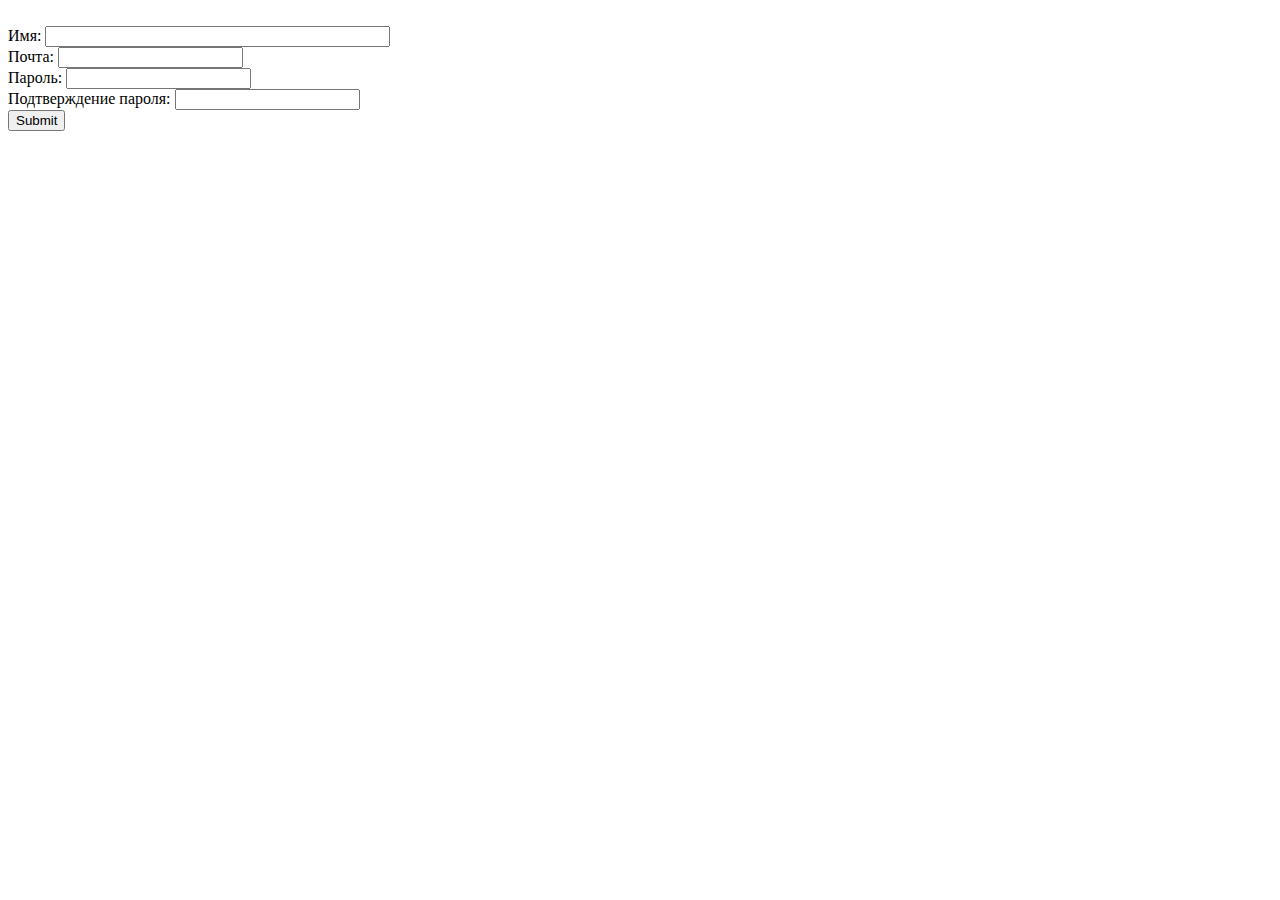
<file: templates/register.html>
<!DOCTYPE html>
<html>
<head>
    <meta charset="UTF-8">
</head>

<!-- multistep form -->
<form id="myForm"  enctype='application/json' method="POST" action='{{url "register"}}'>
<br>
    <label>
        Имя:
        <input type="text" name="name" size="40">
    </label> <br>
    <label>
        Почта:
        <input type="email" name="email">
    </label> <br>
    <label>
        Пароль:
        <input type="password" name="password2">
    </label> <br>
    <label>
        Подтверждение пароля:
        <input type="password" name="password">
    </label> <br>
   <input type="submit">
</form>

</body>
</html>
</file>
